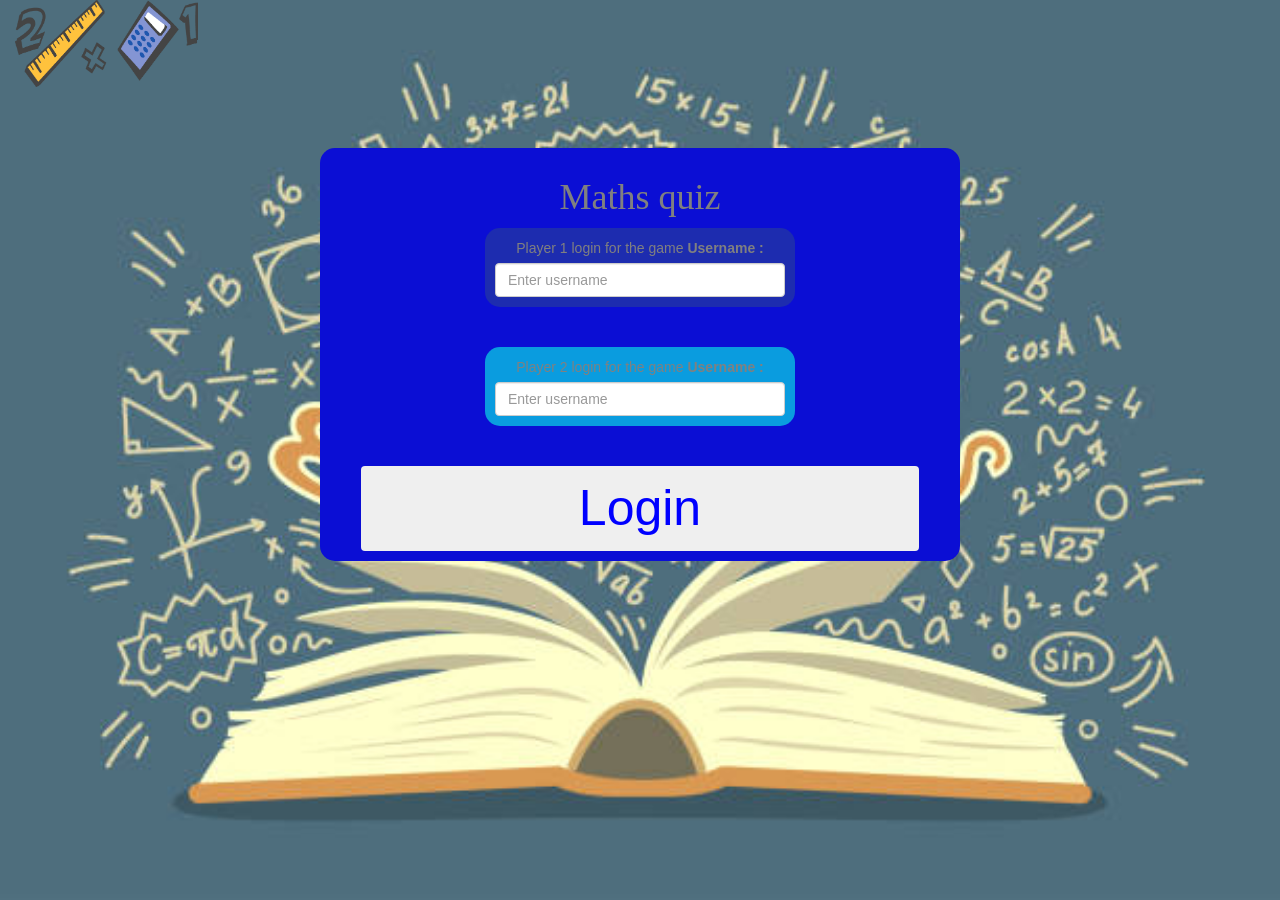
<file: index.html>
<!DOCTYPE html>
<html>
<head>
	<title>Maths quiz</title>

<meta name="viewport" content="width=device-width, initial-scale=1">
<link rel="stylesheet" href="https://maxcdn.bootstrapcdn.com/bootstrap/3.4.0/css/bootstrap.min.css">
<script src="https://ajax.googleapis.com/ajax/libs/jquery/3.4.1/jquery.min.js"></script>
<script src="https://maxcdn.bootstrapcdn.com/bootstrap/3.4.0/js/bootstrap.min.js"></script>

<link rel="stylesheet" type="text/css" href="style.css">

<script src="main.js"></script>
</head>
<body id  = "body_1">
    <img class = "col-lg-2" src = "clipart3239065.png" >
    <center>
      <br>
  <div style="background: rgb(11, 14, 212);
  padding: 10px;
  float: none;
  border-radius: 15px;
  width: 50%;
  margin-top: 10%;
  ">
    <h1 style="font-family: Georgia, 'Times New Roman', Times, serif;
  color: gray;" >Maths quiz</h1>
  <div id = "div1" style="background: rgb(29, 44, 175);
  padding: 10px;
  float: none;
  border-radius: 15px;
  width: 50%;
  height: 100%;
  color: grey;">Player 1 login for the game
    <label>Username :</label>
    <input type="text" id = "player_1_name_input" class = "form-control" placeholder="Enter username ">
</div>
<br>
<br>
<div id = "div2" style="background: rgb(10, 156, 223);
padding: 10px;
float: none;
border-radius: 15px;
width: 50%;
height: 100%;
color: grey;
">Player 2 login for the game
    <label>Username :</label>
    <input type="text" id = "player_2_name_input" class = "form-control" placeholder="Enter username ">
</div>
<br>
<br>
<button class="btn btn-secondary " style="width: 90%; color: blue; font-size: 50px;"  onclick="update_players()">Login</button>
  </div>
    </center>
</body>

</html>
</file>
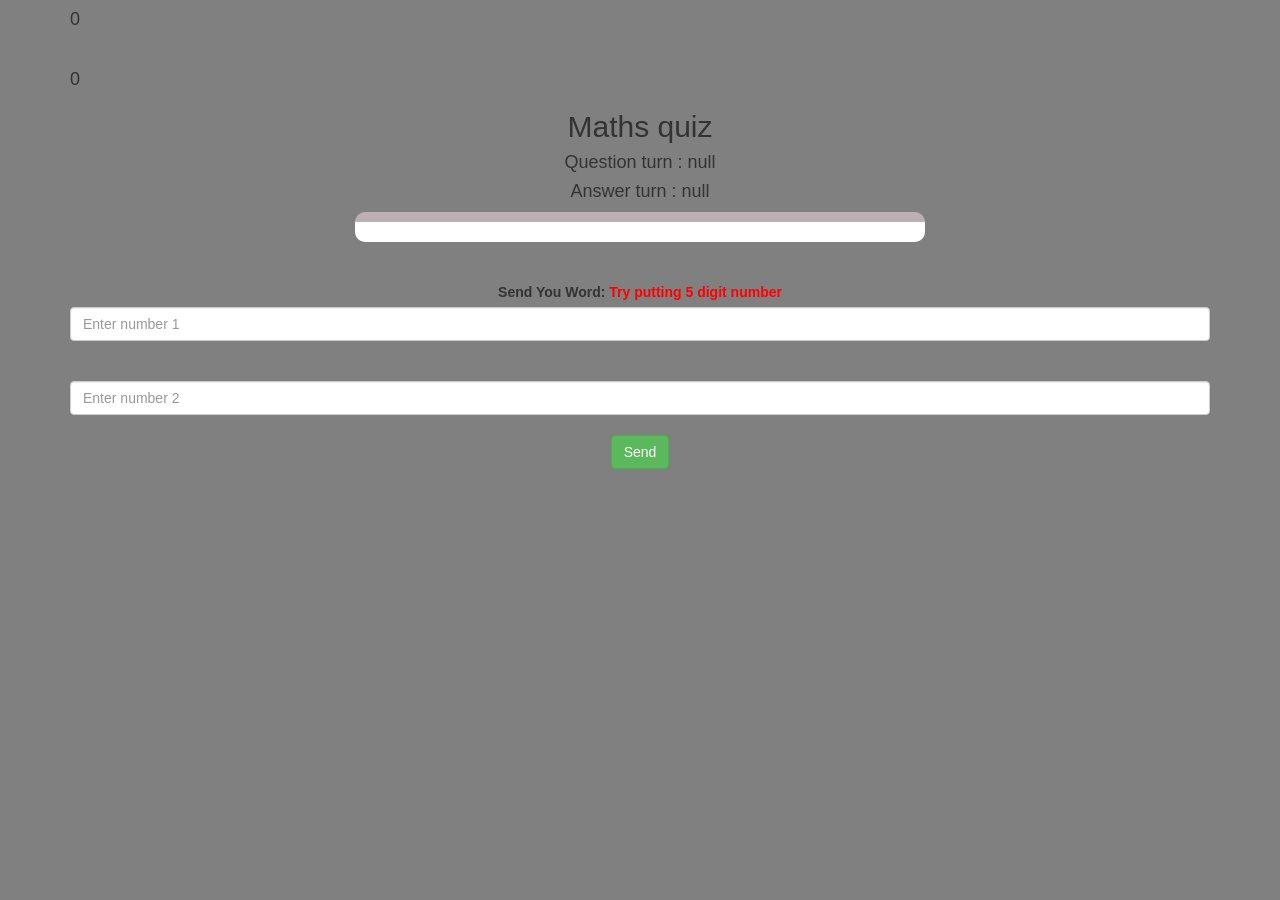
<file: second_page.html>
<!DOCTYPE html>
<html>
<head>
	<title>Maths quiz</title>

<meta name="viewport" content="width=device-width, initial-scale=1">
<link rel="stylesheet" href="https://maxcdn.bootstrapcdn.com/bootstrap/3.4.0/css/bootstrap.min.css">
<script src="https://ajax.googleapis.com/ajax/libs/jquery/3.4.1/jquery.min.js"></script>
<script src="https://maxcdn.bootstrapcdn.com/bootstrap/3.4.0/js/bootstrap.min.js"></script>

<link rel="stylesheet" type="text/css" href="style.css">


</head>
<body id  ="body_2">
    <div class = "container">
        <h4 id="player1_name"></h4><span><h4 id="player1_score"></h4></span>
        <br>
        <h4 id="player2_name"></h4><span><h4 id="player2_score"></h4></span>
        <center>
            <h2>Maths quiz</h2>
            <h4 id  = "player_question"></h4>
            <h4 id  = "player_answer"></h4>
            <div id  = "output" class = "col-lg-6" ></div>
            <br>
            <br>
            <label>Send You Word: <b>Try putting 5 digit number</b></label>
		<input type="text" id="number_1" class="form-control" placeholder="Enter number 1">
        <br>
        <br>
        <input type="text" id="number_2" class="form-control" placeholder="Enter number 2">
		<br>
		<button class = "btn btn-success" onclick="send()" id  ="btn_1">Send</button>
        </center>
    </div>
    <script src="second.js"></script>
</body>
</html>
</file>
<file: style.css>
#body_1{
    background-image: url("math.jpg");
    background-size: cover;
};

h1{
    font-family: Georgia, 'Times New Roman', Times, serif;
    color: white;
};

#div_1{
    background: rgb(11, 14, 212);
  padding: 10px;
  float: none;
  border-radius: 15px;
  width: 50%;
  margin-top: 10%;
}

b{
    color: red;
}

#output
{
background: white;
border-radius: 10px;
border-top: 10px solid #bdb0b4;
padding: 10px;
float: none;
text-align: left;
}

#body_2{
    background-color: grey;
}
</file>
